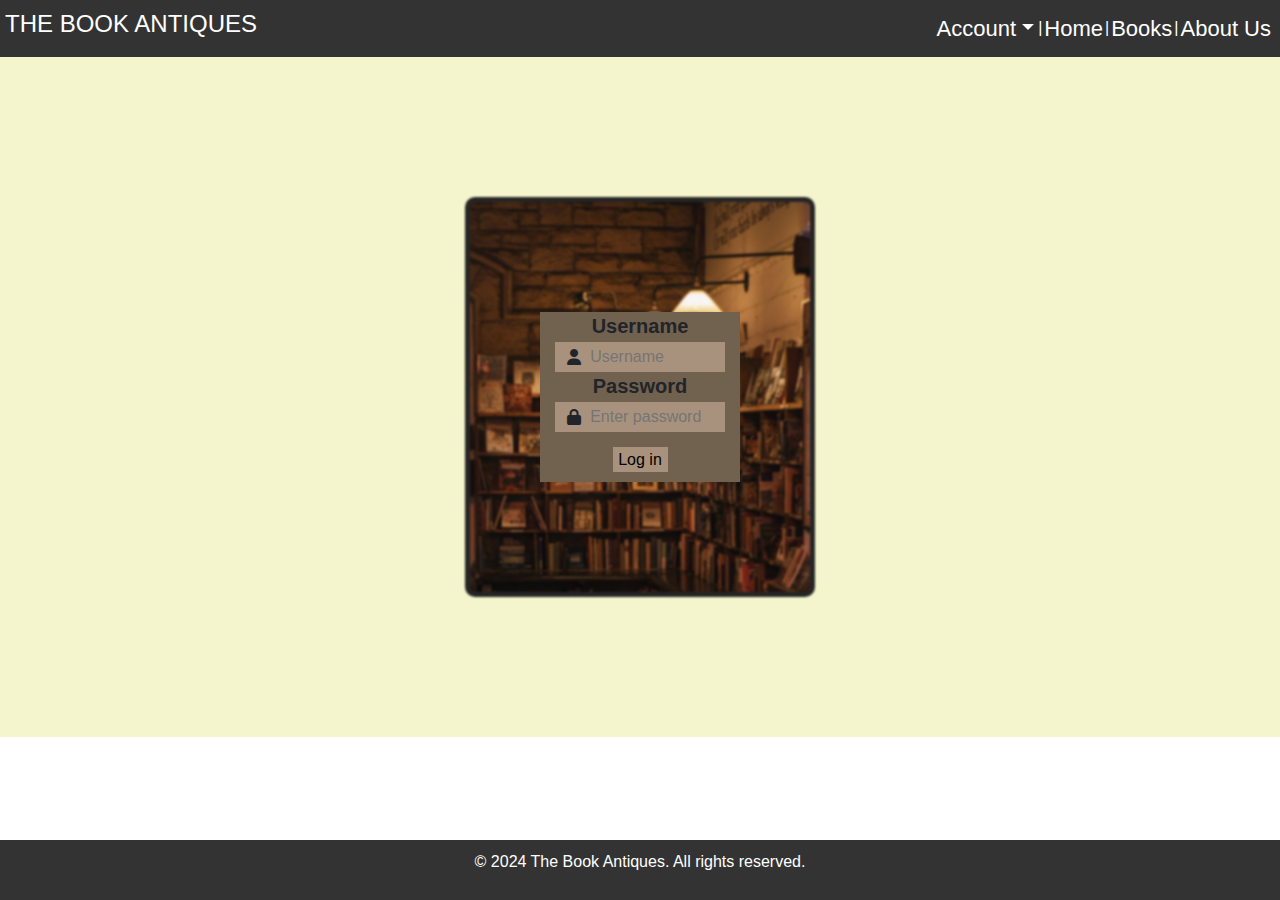
<file: Online Bookstore/account.html>
<!DOCTYPE html>
<html lang="en">

<head>
    <meta charset="UTF-8">
    <meta name="viewport" content="width=device-width, initial-scale=1.0">
    <title>The Book Antiques</title>
    <link href="https://cdn.jsdelivr.net/npm/bootstrap@5.3.3/dist/css/bootstrap.min.css" rel="stylesheet"
        integrity="sha384-QWTKZyjpPEjISv5WaRU9OFeRpok6YctnYmDr5pNlyT2bRjXh0JMhjY6hW+ALEwIH" crossorigin="anonymous">
    <link rel="stylesheet" href="account.css">
    <link rel="stylesheet" href="https://cdnjs.cloudflare.com/ajax/libs/font-awesome/6.6.0/css/all.min.css" />
</head>

<body>
    <header>
        <div class="heading-container container-fluid">
            <h1>THE BOOK ANTIQUES</h1>
            <nav>
                <div class="dropdown-center">
                    <button class="btn btn-secondary dropdown-toggle" type="button" data-bs-toggle="dropdown"
                        aria-expanded="false">
                        Account
                    </button>
                    <ul class="dropdown-menu">
                        <li><a class="dropdown-item" href="/signin.html">New here? Sign up</a></li>
                        <hr>
                        <li><a class="dropdown-item" href="#">Your Orders</a></li>
                    </ul>
                </div>
                |
                <a href="/Index.html">Home</a> |
                <a href="/books.html">Books</a> |
                <a href="/about.html">About Us</a>
            </nav>
        </div>
    </header>

    <form id="loginForm">
        <div class="login-box">
            <div class="bg-image"></div>
            <div class="login-details">
                <h4><b>Username</b></h4>
                <div class="details">
                    <div class="icon">
                        <i class="fa-solid fa-user"></i>
                    </div>
                    <input type="text" id="username" placeholder="Username" class="input" maxlength="25">
                </div>
                <h4><b>Password</b></h4>
                <div class="details">
                    <div class="icon">
                        <i class="fa-solid fa-lock"></i>
                    </div>
                    <input type="password" id="password" placeholder="Enter password" class="input" maxlength="25">
                </div>
                <div class="submit">
                    <input type="submit" class="submit-btn" value="Log in">
                </div>
                <p id="error-message" style="color: red; display: none;">Invalid username or password.</p>
            </div>
        </div>
    </form>

    <footer>
        <div class="container">
            <p>&copy; 2024 The Book Antiques. All rights reserved.</p>
        </div>
    </footer>


    <script src="https://cdn.jsdelivr.net/npm/@popperjs/core@2.11.6/dist/umd/popper.min.js"></script>
    <script src="https://cdn.jsdelivr.net/npm/bootstrap@5.3.3/dist/js/bootstrap.min.js"></script>
    <script>
        document.getElementById('loginForm').addEventListener('submit', function (event) {
            event.preventDefault();

            const loginUsername = document.getElementById('username').value;
            const loginPassword = document.getElementById('password').value;
            const errorMessage = document.getElementById('error-message');

            // Retrieve stored user data from localStorage
            const storedUserData = JSON.parse(localStorage.getItem('userData'));

            // Validate if fields are empty
            if (!loginUsername || !loginPassword) {
                alert('Please fill in all fields!');
                return;
            }

            // If no user data is found in localStorage
            if (!storedUserData) {
                alert('No user found. Please sign up first.');
                return;
            }

            // Check if the entered credentials match the stored ones
            if (storedUserData.username !== loginUsername || storedUserData.password !== loginPassword) {
                errorMessage.style.display = "block";
                errorMessage.textContent = "Invalid username or password.";
                return;
            }

            // Successful login
            alert('Login successful!');
            window.location.href = '/index.html'; // Redirect to account page (or any other page)
        });
    </script>
    <script src="https://cdn.jsdelivr.net/npm/bootstrap@5.3.3/dist/js/bootstrap.bundle.min.js"
        crossorigin="anonymous"></script>
</body>

</html>
</file>
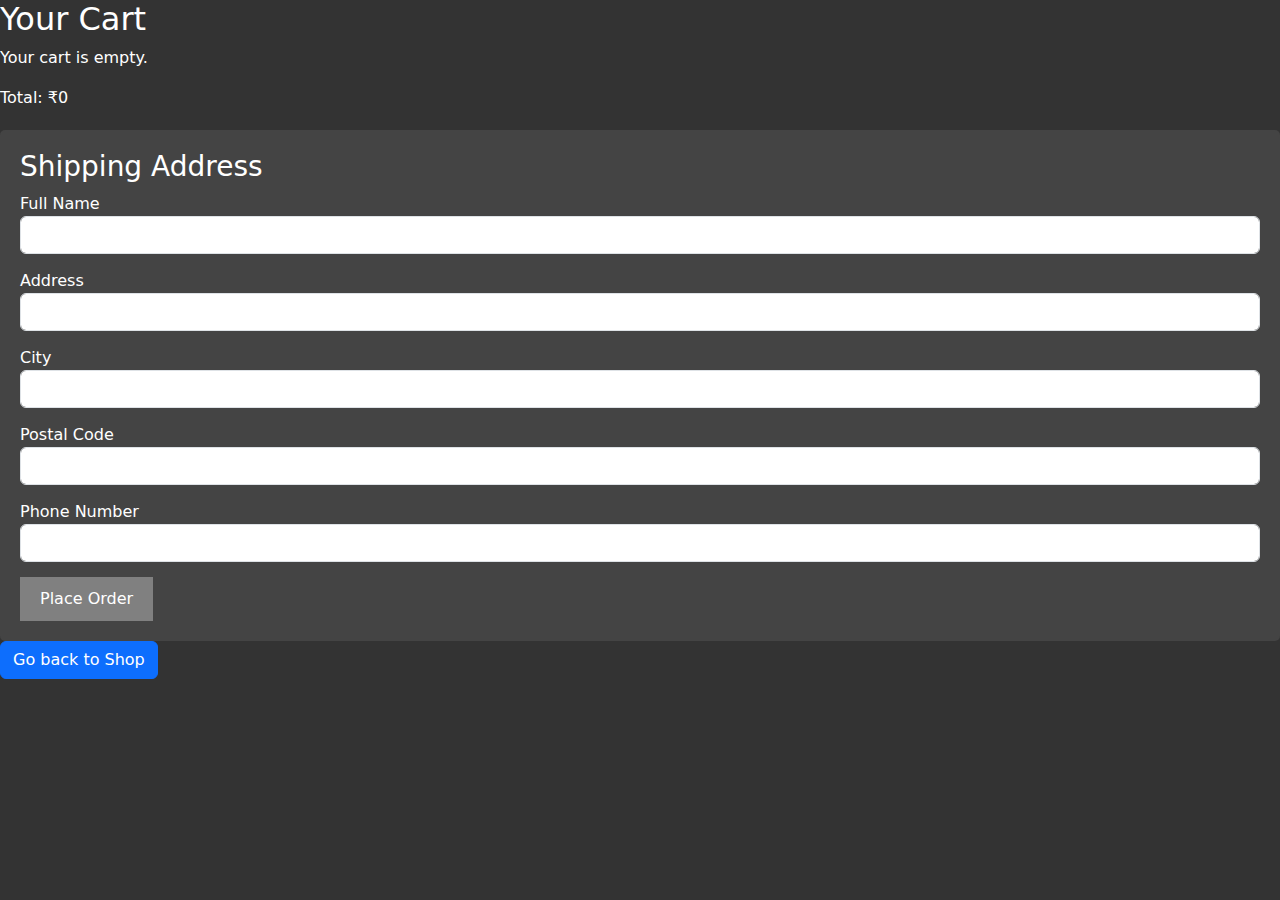
<file: Online Bookstore/cart.html>
<!DOCTYPE html>
<html lang="en">

<head>
    <meta charset="UTF-8">
    <meta name="viewport" content="width=device-width, initial-scale=1.0">
    <title>The Book Antiques</title>
    <link href="https://cdn.jsdelivr.net/npm/bootstrap@5.3.3/dist/css/bootstrap.min.css" rel="stylesheet" crossorigin="anonymous">
    <style>
        body {
            background-color: #333;
        }

        .card {
            background-color: black;
            color: ivory;
        }

        h2 {
            color: white;
        }

        .cart-item {
            color: white;
        }

        #total-price {
            color: white;
        }

        .remove-btn {
            background-color: red;
            color: white;
            border: none;
            cursor: pointer;
        }

        .shipping-form {
            background-color: #444;
            color: white;
            padding: 20px;
            margin-top: 20px;
            border-radius: 5px;
        }

        .shipping-input {
            margin-bottom: 15px;
        }

        .place-order-btn {
            background-color: green;
            color: white;
            border: none;
            padding: 10px 20px;
            cursor: pointer;
        }

        .place-order-btn:disabled {
            background-color: gray;
        }
    </style>
</head>

<body>
    <h2>Your Cart</h2>
    <div id="cart-items-container"></div>

    <p id="total-price" class="text-white">Total: ₹0</p>

    <div class="shipping-form" id="shipping-form-container">
        <h3>Shipping Address</h3>
        <form id="shipping-form">
            <div class="shipping-input">
                <label for="name">Full Name</label>
                <input type="text" id="name" class="form-control" required>
            </div>
            <div class="shipping-input">
                <label for="address">Address</label>
                <input type="text" id="address" class="form-control" required>
            </div>
            <div class="shipping-input">
                <label for="city">City</label>
                <input type="text" id="city" class="form-control" required>
            </div>
            <div class="shipping-input">
                <label for="postal-code">Postal Code</label>
                <input type="text" id="postal-code" class="form-control" required>
            </div>
            <div class="shipping-input">
                <label for="phone">Phone Number</label>
                <input type="text" id="phone" class="form-control" required>
            </div>
        </form>
        <button id="place-order-btn" class="place-order-btn" disabled onclick="placeOrder()">Place Order</button>
    </div>

    <a href="/books.html" class="btn btn-primary">Go back to Shop</a>

    <script>
        function displayCart() {
            const cart = JSON.parse(localStorage.getItem('cart')) || [];
            const container = document.getElementById('cart-items-container');
            const totalPriceElem = document.getElementById('total-price');
            const placeOrderBtn = document.getElementById('place-order-btn');

            container.innerHTML = '';
            let totalPrice = 0;

            if (cart.length === 0) {
                container.innerHTML = "<p class='text-white'>Your cart is empty.</p>";
                placeOrderBtn.disabled = true;  // Disable the place order button if cart is empty
            } else {
                cart.forEach((item, index) => {
                    const itemElem = document.createElement('div');
                    itemElem.classList.add('cart-item');
                    itemElem.innerHTML = `
                        <div class="card mb-3">
                            <div class="card-body">
                                <h5 class="card-title">${item.title}</h5>
                                <p class="card-text">₹${item.price}</p>
                                <!-- Remove button -->
                                <button class="remove-btn" onclick="removeItem(${index})">Remove</button>
                            </div>
                        </div>
                    `;
                    container.appendChild(itemElem);
                    totalPrice += parseFloat(item.price);
                });

                totalPriceElem.textContent = `Total: ₹${totalPrice}`;
                placeOrderBtn.disabled = false;  // Enable the place order button when items are in the cart
            }
        }

        function removeItem(index) {
            const cart = JSON.parse(localStorage.getItem('cart')) || [];

            cart.splice(index, 1);
            localStorage.setItem('cart', JSON.stringify(cart));

            displayCart();
        }

        function placeOrder() {
            // Get shipping details from the form
            const name = document.getElementById('name').value;
            const address = document.getElementById('address').value;
            const city = document.getElementById('city').value;
            const postalCode = document.getElementById('postal-code').value;
            const phone = document.getElementById('phone').value;

            // Validate shipping form
            if (!name || !address || !city || !postalCode || !phone) {
                alert('Please fill in all the fields.');
                return;
            }

            // Get cart details
            const cart = JSON.parse(localStorage.getItem('cart')) || [];
            const totalPrice = parseFloat(document.getElementById('total-price').textContent.replace('Total: ₹', ''));

            // Simulate placing the order
            const orderDetails = {
                items: cart,
                totalPrice: totalPrice,
                shippingAddress: {
                    name: name,
                    address: address,
                    city: city,
                    postalCode: postalCode,
                    phone: phone
                }
            };

            // Simulate order confirmation
            console.log('Order placed successfully:', orderDetails);

            // Alert the user that the order has been placed successfully
            alert(`Order placed successfully!\nTotal: ₹${totalPrice}\nYour order will be shipped to:\n${name}, ${address}, ${city}, ${postalCode}, Phone: ${phone}`);

            // Clear the cart after placing the order
            localStorage.removeItem('cart');
            displayCart();  // Refresh the cart display to show that the cart is empty
        }

        displayCart();  // Initial cart display
    </script>

    <script src="https://cdn.jsdelivr.net/npm/bootstrap@5.3.3/dist/js/bootstrap.bundle.min.js" crossorigin="anonymous"></script>
</body>

</html>
</file>
<file: Online Bookstore/account.css>
* {
    margin: 0;
    padding: 0;
    box-sizing: border-box;
}

body {
    font-family: Arial, Helvetica, sans-serif;
    line-height: 1.5;
}

/* Header */
header {
    color: #fff;
    background: #333;
    padding: 10px 7px 10px 5px;
}

nav {
    display: flex;
    justify-content: center;
    align-items: center;
}

a {
    text-decoration: none;
    color: white;
    font-size: 22px;
    margin: 0 2px;
}

a:hover {
    text-decoration: underline;
}

a:active { 
    text-decoration: underline;
}   


.heading-container {
    display: flex;
    justify-content: space-between;
    align-items: center;
    padding: 0;
}

header .searchcomponent {
    display: flex;
    width: 300px;
    height: 28px;
    background-color: #666666;
    border-radius: 3px;
}

.inputbar {
    width: 100%;
    padding: 5px;
    border: none;
    border-top-left-radius: 3px;
    border-bottom-left-radius: 3px;
}

.inputbar::placeholder {
    font-size: 14px;
}

.search-icon {
    width: 40px;
    font-size: 21px;
    display: flex;
    color: black;
    justify-content: center;
    align-items: center;
}

header h1 {
    font-size: 24px;
}

.dropdown-toggle {
    background-color: #333;
    color: #fff;
    font-size: 22px;
    border: none;
    text-decoration: none;
    padding: 0 3px;
    margin-right: 1px;
}

.dropdown-toggle::after {
    margin: 0;
}

.dropdown-menu {
    background-color: rgb(0, 0, 0);
    color: white;
    --bs-dropdown-link-hover-bg: none;
    --bs-dropdown-link-hover-color: none;
}

.dropdown-item {
    color: ivory;
}

nav {
    display: flex;
    justify-content: center;
    align-items: center;
}

/* login */
.login-box{
    background-color: rgb(245, 245, 205);
    display: flex;
    width: 100vw;
    height: 680px;
    justify-content: center;
    align-items: center;
}

.bg-image{
    background-image: url("login-image.jpg");
    filter: blur(1px);
    background-size: cover;
    background-repeat: no-repeat;
    height: 400px;
    width: 350px;
    border: 5px solid #252525;
    border-radius: 10px;
}

.login-details{
    background-color: #71614f;
    width: 200px;
    height: 170px;
    z-index: 1;
    justify-content: center;
    text-align: center;
    position: absolute;
}

.login-details h4{
    font-size: 20px;
    margin-bottom: 4px;
    margin-top: 2px;
}

.icon{
    display: flex;
    justify-content: center;
    align-items: center;
    width: 40px;
}

.details{
    background-color: #a9927d;
    display: flex;
    width: 170px;
    height: 30px;
    padding: 2px 3px;
    margin: auto;
}

.input{
    border: none;
    width: 100%;
    background-color: #a9927d;
}

.submit{
    height: 18px;
    width: 100%;
    display: flex;
    justify-content: center;
    margin-top: 15px;
}

.submit-btn{ 
    background-color: #a9927d;
    width: 55px;
    height: 25px;
    border: 1px solid transparent;
    text-align: center;
}

.submit-btn:hover{
    border: 1px solid black;
}

/* Footer */
footer{
    background: #333;
    color: #fff;
    width: 100vw;
    text-align: center;
    padding: 10px 0;
    margin-top: 20px;
    position: absolute;
    bottom: 0px;
}
</file>
